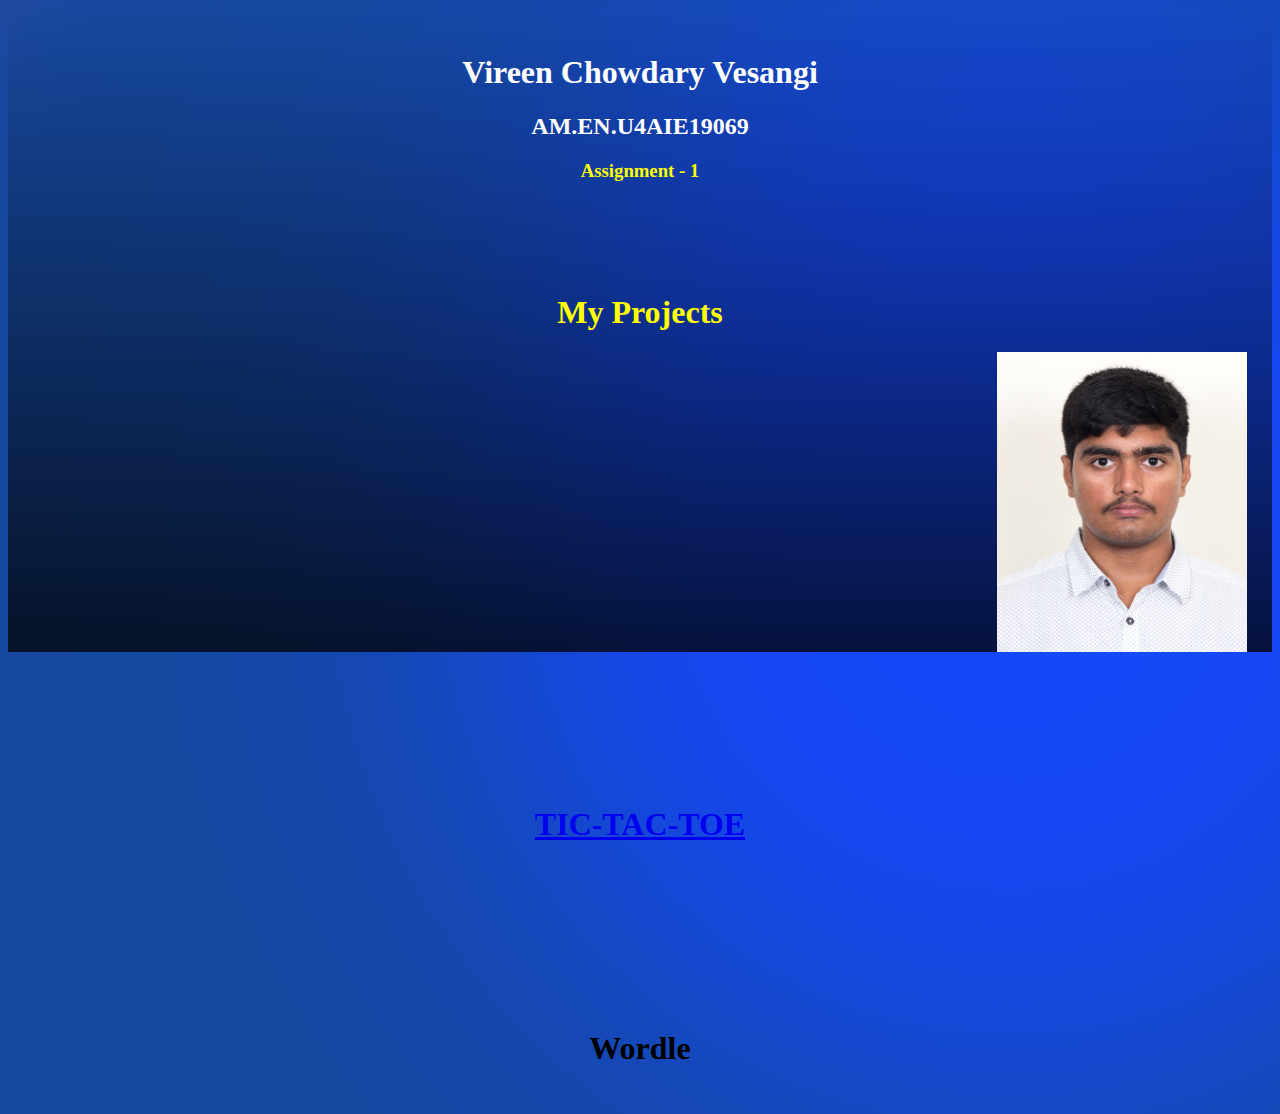
<file: index.html>
<!DOCTYPE html>
<html lang="en">
<head>
   <meta charset="UTF-8">
   <meta http-equiv="X-UA-Compatible" content="IE=edge">
   <meta name="viewport" content="width=device-width, initial-scale=1.0">
   <title>Document</title>
   <link href="https://cdn.jsdelivr.net/npm/bootstrap@5.2.0/dist/css/bootstrap.min.css" rel="stylesheet" integrity="sha384-gH2yIJqKdNHPEq0n4Mqa/HGKIhSkIHeL5AyhkYV8i59U5AR6csBvApHHNl/vI1Bx" crossorigin="anonymous">
   <link rel="stylesheet" href="brisk.css">
   <script src="https://cdn.jsdelivr.net/npm/bootstrap@5.2.0/dist/js/bootstrap.min.js" integrity="sha384-ODmDIVzN+pFdexxHEHFBQH3/9/vQ9uori45z4JjnFsRydbmQbmL5t1tQ0culUzyK" crossorigin="anonymous"></script>   
</head>
<body background="fusion.jpg">
   <link href="https://maxcdn.bootstrapcdn.com/font-awesome/4.3.0/css/font-awesome.min.css" rel="stylesheet">
<div class="container-fluid">
   <div class="row">
      <div class="col-md-12">
         <div id="content" class="content content-full-width">
            <!-- begin profile -->
            <div class="profile">
               <div class="profile-header">
                  <!-- BEGIN profile-header-cover -->
                  <div class="profile-header-cover"></div>
                  <!-- END profile-header-cover -->
                  <!-- BEGIN profile-header-content -->
                  <div class="profile-header-content">
                     <!-- BEGIN profile-header-img -->
                     
                     <!-- END profile-header-img -->
                     <!-- BEGIN profile-header-info -->
                     <div class="profile-header-info">
                        <div class="row">
                           <div class="col">
                              <h1 class="m-t-10 m-b-5">Vireen Chowdary Vesangi</h1>
                              <h2 class="m-b-10">AM.EN.U4AIE19069</h2>
                              <h3 class="assign">Assignment - 1</h3>
                              <br><br><br><br>
                              <h1 class="assign">My Projects</h1>
                           </div>
                           <div class="col">
                              <img src="vireen.jpeg" width="250" height="300" align="right">
                           </div>                              
                        </div>
                     </div>
                     
                     
                     <!-- END profile-header-info -->
                  </div>   
                  <!-- END profile-header-content -->
                  <!-- BEGIN profile-header-tab -->
               
                  <!-- END profile-header-tab -->
                  
               </div>
            </div>
            <!-- end profile -->
            <!-- begin profile-content -->
            <!-- end profile-content -->
         </div>
         
      </div>
   </div>
   
</div>
<div class="col">
   <table class = 'container-fluid'>
      <tr>
         <td align = "center">
            
         </td>
         <td align = "center">
         </td>
      </tr>
   </table>
</div>
<div class="row">
   <div class="col text-center">
      <br><br><br><br><br><br><br>
      <a href="xo.html" target="__blank" class="nav-link_">
         <h1>
            <span class="badge bg-warning">TIC-TAC-TOE</span>
         </h1>
      </a>
      <br>

   </div>
   <div class="col text-center">
      <br><br><br><br><br><br><br>
      <a  target="__blank" class="nav-link_"><h1><span class="badge bg-warning">Wordle</span></h1></a><br>

   </div>

</div>
</body>
</html>
</file>
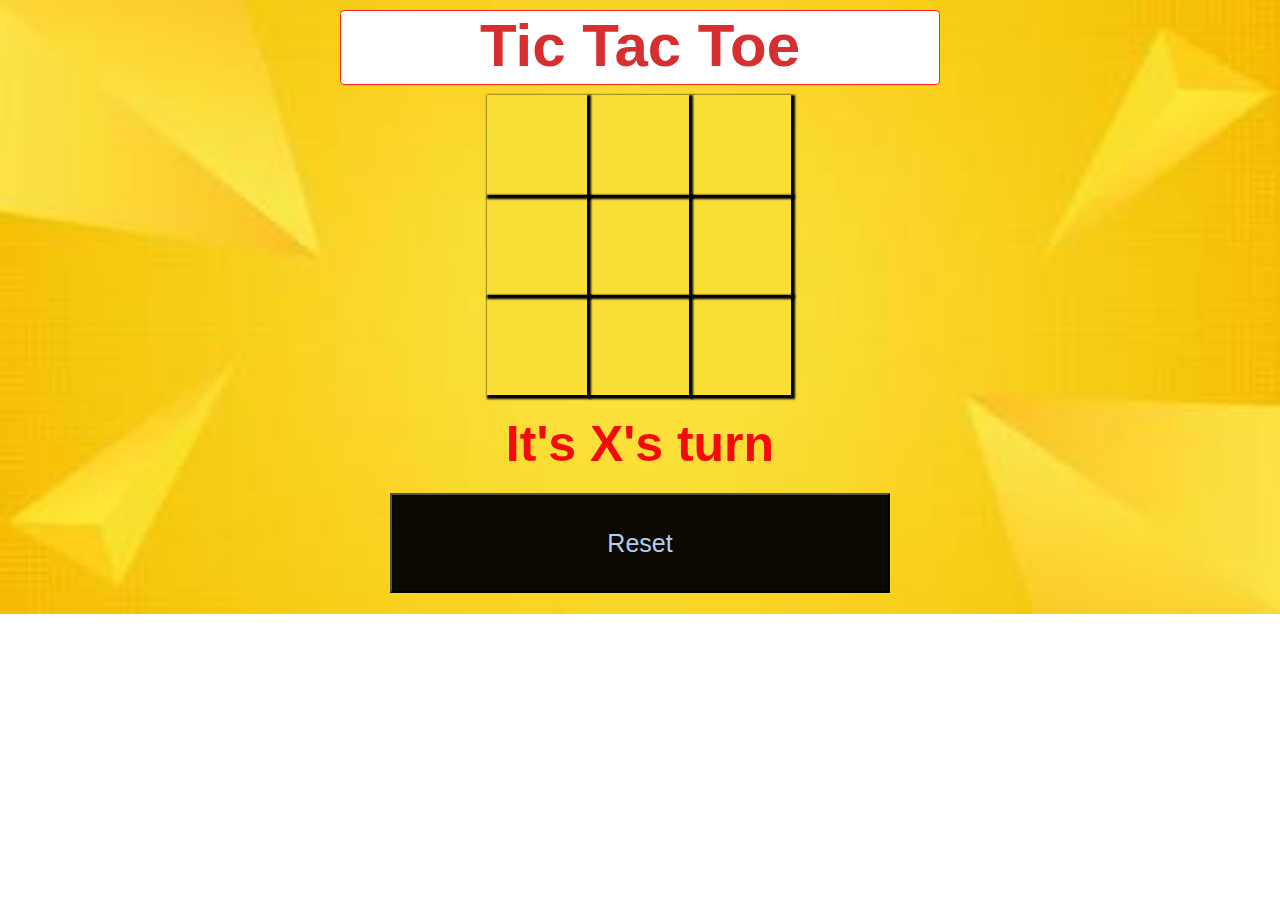
<file: xo.html>
<!doctype html>
<html lang="en">
<head>
    <meta charset="UTF-8">
    <meta name="viewport"
          content="width=device-width, user-scalable=no, initial-scale=1.0, maximum-scale=1.0, minimum-scale=1.0">
    <meta http-equiv="X-UA-Compatible" content="ie=edge">
    <title>Tic Tac Toe</title>
    <link rel="stylesheet" href="xopat.css">
</head>
<body>
    <section>
        <h1 class="game--title">Tic Tac Toe</h1>
        <div class="game--container">
            <div data-cell-index="0" class="cell"></div>
            <div data-cell-index="1" class="cell"></div>
            <div data-cell-index="2" class="cell"></div>
            <div data-cell-index="3" class="cell"></div>
            <div data-cell-index="4" class="cell"></div>
            <div data-cell-index="5" class="cell"></div>
            <div data-cell-index="6" class="cell"></div>
            <div data-cell-index="7" class="cell"></div>
            <div data-cell-index="8" class="cell"></div>
        </div>
        <h2 class="game--status"></h2>
        <button class="game--restart">Reset</button>
    </section>

    <script src="xox.js"></script>
</body>
</html>
</file>
<file: brisk.css>
body{
    background-image: url(simBluw.png);
    background-size: cover;
    text-align: center;
    background-repeat: no-repeat;
}

.profile-header {
    position: relative;
    overflow: hidden
}

.profile-header .profile-header-cover {
    background-image: url(https://bootdey.com/img/Content/bg1.jpg);
    background-size: cover;
    background-position: center;
    background-repeat: no-repeat;
    position: absolute;
    left: 0;
    right: 0;
    top: 0;
    bottom: 0
}

.profile-header .profile-header-cover:before {
    content: '';
    position: absolute;
    top: 0;
    left: 0;
    right: 0;
    bottom: 0;
    background: linear-gradient(to bottom, rgba(0, 0, 0, 0) 0, rgba(0, 0, 0, .75) 100%)
}

.profile-header .profile-header-content {
    color: #fff;
    padding: 25px
}

.profile-header-img {
    float: left;
    width: 120px;
    height: 120px;
    overflow: hidden;
    position: relative;
    z-index: 10;
    margin: 0 0 -20px;
    padding: 3px;
    border-radius: 4px;
    background: #fff
}

.profile-header-img img {
    max-width: 100%
}

.profile-header-info h4 {
    font-weight: 500;
    color: #fff
}

.assign{

    font-weight: 700;
    color:yellow

}

.profile-header-img+.profile-header-info {
    margin-left: 140px
}

.profile-header .profile-header-content,
.profile-header .profile-header-tab {
    position: relative
}

.b-minus-1,
.b-minus-10,
.b-minus-2,
.b-minus-3,
.b-minus-4,
.b-minus-5,
.b-minus-6,
.b-minus-7,
.b-minus-8,
.b-minus-9,
.b-plus-1,
.b-plus-10,
.b-plus-2,
.b-plus-3,
.b-plus-4,
.b-plus-5,
.b-plus-6,
.b-plus-7,
.b-plus-8,
.b-plus-9,
.l-minus-1,
.l-minus-2,
.l-minus-3,
.l-minus-4,
.l-minus-5,
.l-minus-6,
.l-minus-7,
.l-minus-8,
.l-minus-9,
.l-plus-1,
.l-plus-10,
.l-plus-2,
.l-plus-3,
.l-plus-4,
.l-plus-5,
.l-plus-6,
.l-plus-7,
.l-plus-8,
.l-plus-9,
.r-minus-1,
.r-minus-10,
.r-minus-2,
.r-minus-3,
.r-minus-4,
.r-minus-5,
.r-minus-6,
.r-minus-7,
.r-minus-8,
.r-minus-9,
.r-plus-1,
.r-plus-10,
.r-plus-2,
.r-plus-3,
.r-plus-4,
.r-plus-5,
.r-plus-6,
.r-plus-7,
.r-plus-8,
.r-plus-9,
.t-minus-1,
.t-minus-10,
.t-minus-2,
.t-minus-3,
.t-minus-4,
.t-minus-5,
.t-minus-6,
.t-minus-7,
.t-minus-8,
.t-minus-9,
.t-plus-1,
.t-plus-10,
.t-plus-2,
.t-plus-3,
.t-plus-4,
.t-plus-5,
.t-plus-6,
.t-plus-7,
.t-plus-8,
.t-plus-9 {
    position: relative!important
}

.profile-header .profile-header-tab {
    background: #fff;
    list-style-type: none;
    margin: -10px 0 0;
    padding: 0 0 0 140px;
    white-space: nowrap;
    border-radius: 0
}

.text-ellipsis,
.text-nowrap {
    white-space: nowrap!important
}

.profile-header .profile-header-tab>li {
    display:flow-root;
}

.profile-header .profile-header-tab>li>a {
    display: block;
    color: #929ba1;
    line-height: 20px;
    padding: 10px 20px;
    text-decoration: none;
    font-weight: 700;
    font-size: 12px;
    border: none
}

.profile-header .profile-header-tab>li.active>a,
.profile-header .profile-header-tab>li>a.active {
    color: #242a30
}

.profile-content {
    padding: 25px;
    border-radius: 4px
}

.profile-content:after,
.profile-content:before {
    content: '';
    display: table;
    clear: both
}

.profile-content .tab-content,
.profile-content .tab-pane {
    background: 0 0
}

.profile-left {
    width: 200px;
    float: left
}

.profile-right {
    margin-left: 240px;
    padding-right: 20px
}

.profile-image {
    height: 175px;
    line-height: 175px;
    text-align: center;
    font-size: 72px;
    margin-bottom: 10px;
    border: 2px solid #E2E7EB;
    overflow: hidden;
    border-radius: 4px
}

.profile-image img {
    display: block;
    max-width: 100%
}

.profile-highlight {
    padding: 12px 15px;
    background: #FEFDE1;
    border-radius: 4px
}

.profile-highlight h4 {
    margin: 0 0 7px;
    font-size: 12px;
    font-weight: 700
}

.table.table-profile>thead>tr>th {
    border-bottom: none!important
}

.table.table-profile>thead>tr>th h4 {
    font-size: 20px;
    margin-top: 0
}

.table.table-profile>thead>tr>th h4 small {
    display: block;
    font-size: 12px;
    font-weight: 400;
    margin-top: 5px
}

.table.table-profile>tbody>tr>td,
.table.table-profile>thead>tr>th {
    border: none;
    padding-top: 7px;
    padding-bottom: 7px;
    color: #242a30;
    background: 0 0
}

.table.table-profile>tbody>tr>td.field {
    width: 20%;
    text-align: right;
    font-weight: 600;
    color: #2d353c
}

.table.table-profile>tbody>tr.highlight>td {
    border-top: 1px solid #b9c3ca;
    border-bottom: 1px solid #b9c3ca
}

.table.table-profile>tbody>tr.divider>td {
    padding: 0!important;
    height: 10px
}

.profile-section+.profile-section {
    margin-top: 20px;
    padding-top: 20px;
    border-top: 1px solid #b9c3ca
}

.badge{
    margin-top: auto;
    font-size:100%;
}

.profile-section:after,
.profile-section:before {
    content: '';
    display: table;
    clear: both
}

.profile-section .title {
    font-size: 20px;
    margin: 0 0 15px
}

.profile-section .title small {
    font-weight: 400
}

body.flat-black {
    background: #E7E7E7
}

.flat-black .navbar.navbar-inverse {
    background: #212121
}

.flat-black .navbar.navbar-inverse .navbar-form .form-control {
    background: #4a4a4a;
    border-color: #4a4a4a
}

.flat-black .sidebar,
.flat-black .sidebar-bg {
    background: #3A3A3A
}

.flat-black .page-with-light-sidebar .sidebar,
.flat-black .page-with-light-sidebar .sidebar-bg {
    background: #fff
}

.flat-black .sidebar .nav>li>a {
    color: #b2b2b2
}

.flat-black .sidebar.sidebar-grid .nav>li>a {
    border-bottom: 1px solid #474747;
    border-top: 1px solid #474747
}

.flat-black .sidebar .active .sub-menu>li.active>a,
.flat-black .sidebar .nav>li.active>a,
.flat-black .sidebar .nav>li>a:focus,
.flat-black .sidebar .nav>li>a:hover,
.flat-black .sidebar .sub-menu>li>a:focus,
.flat-black .sidebar .sub-menu>li>a:hover,
.sidebar .nav>li.nav-profile>a {
    color: #fff
}

.flat-black .sidebar .sub-menu>li>a,
.flat-black .sidebar .sub-menu>li>a:before {
    color: #999
}

.flat-black .page-with-light-sidebar .sidebar .active .sub-menu>li.active>a,
.flat-black .page-with-light-sidebar .sidebar .active .sub-menu>li.active>a:focus,
.flat-black .page-with-light-sidebar .sidebar .active .sub-menu>li.active>a:hover,
.flat-black .page-with-light-sidebar .sidebar .nav>li.active>a,
.flat-black .page-with-light-sidebar .sidebar .nav>li.active>a:focus,
.flat-black .page-with-light-sidebar .sidebar .nav>li.active>a:hover {
    color: #000
}

.flat-black .page-sidebar-minified .sidebar .nav>li.has-sub:focus>a,
.flat-black .page-sidebar-minified .sidebar .nav>li.has-sub:hover>a {
    background: #323232
}

.flat-black .page-sidebar-minified .sidebar .nav li.has-sub>.sub-menu,
.flat-black .sidebar .nav>li.active>a,
.flat-black .sidebar .nav>li.active>a:focus,
.flat-black .sidebar .nav>li.active>a:hover,
.flat-black .sidebar .nav>li.nav-profile,
.flat-black .sidebar .sub-menu>li.has-sub>a:before,
.flat-black .sidebar .sub-menu>li:before,
.flat-black .sidebar .sub-menu>li>a:after {
    background: #2A2A2A
}

.flat-black .page-sidebar-minified .sidebar .sub-menu>li:before,
.flat-black .page-sidebar-minified .sidebar .sub-menu>li>a:after {
    background: #3e3e3e
}

.flat-black .sidebar .nav>li.nav-profile .cover.with-shadow:before {
    background: rgba(42, 42, 42, .75)
}

.bg-white {
    background-color: #fff!important;
}
.p-10 {
    padding: 10px!important;
}
.media.media-xs .media-object {
    width: 32px;
}
.m-b-2 {
    margin-bottom: 2px!important;
}
.media>.media-left, .media>.pull-left {
    padding-right: 15px;
}
.media-body, .media-left, .media-right {
    display: table-cell;
    vertical-align: top;
}
select.form-control:not([size]):not([multiple]) {
    height: 34px;
}
.form-control.input-inline {
    display: inline;
    width: auto;
    padding: 0 7px;
}


.timeline {
    list-style-type: none;
    margin: 0;
    padding: 0;
    position: relative
}

.timeline:before {
    content: '';
    position: absolute;
    top: 5px;
    bottom: 5px;
    width: 5px;
    background: #2d353c;
    left: 20%;
    margin-left: -2.5px
}

.timeline>li {
    position: relative;
    min-height: 50px;
    padding: 20px 0
}

.timeline .timeline-time {
    position: absolute;
    left: 0;
    width: 18%;
    text-align: right;
    top: 30px
}

.timeline .timeline-time .date,
.timeline .timeline-time .time {
    display: block;
    font-weight: 600
}

.timeline .timeline-time .date {
    line-height: 16px;
    font-size: 12px
}

.timeline .timeline-time .time {
    line-height: 24px;
    font-size: 20px;
    color: #242a30
}

.timeline .timeline-icon {
    left: 15%;
    position: absolute;
    width: 10%;
    text-align: center;
    top: 40px
}

.timeline .timeline-icon a {
    text-decoration: none;
    width: 20px;
    height: 20px;
    display: inline-block;
    border-radius: 20px;
    background: #d9e0e7;
    line-height: 10px;
    color: #fff;
    font-size: 14px;
    border: 5px solid #2d353c;
    transition: border-color .2s linear
}

.timeline .timeline-body {
    margin-left: 23%;
    margin-right: 17%;
    background: #fff;
    position: relative;
    padding: 20px 25px;
    border-radius: 6px
}

.timeline .timeline-body:before {
    content: '';
    display: block;
    position: absolute;
    border: 10px solid transparent;
    border-right-color: #fff;
    left: -20px;
    top: 20px
}

.timeline .timeline-body>div+div {
    margin-top: 15px
}

.timeline .timeline-body>div+div:last-child {
    margin-bottom: -20px;
    padding-bottom: 20px;
    border-radius: 0 0 6px 6px
}

.timeline-header {
    padding-bottom: 10px;
    border-bottom: 1px solid #e2e7eb;
    line-height: 30px
}

.timeline-header .userimage {
    float: left;
    width: 34px;
    height: 34px;
    border-radius: 40px;
    overflow: hidden;
    margin: -2px 10px -2px 0
}

.timeline-header .username {
    font-size: 16px;
    font-weight: 600
}

.timeline-header .username,
.timeline-header .username a {
    color: #2d353c
}

.timeline img {
    max-width: 100%;
    display: block
}

.timeline-content {
    letter-spacing: .25px;
    line-height: 18px;
    font-size: 13px
}

.timeline-content:after,
.timeline-content:before {
    content: '';
    display: table;
    clear: both
}

.timeline-title {
    margin-top: 0
}

.timeline-footer {
    background: #fff;
    border-top: 1px solid #e2e7ec;
    padding-top: 15px
}

.timeline-footer a:not(.btn) {
    color: #575d63
}

.timeline-footer a:not(.btn):focus,
.timeline-footer a:not(.btn):hover {
    color: #2d353c
}

.timeline-likes {
    color: #6d767f;
    font-weight: 600;
    font-size: 12px
}

.timeline-likes .stats-right {
    float: right
}

.timeline-likes .stats-total {
    display: inline-block;
    line-height: 20px
}

.timeline-likes .stats-icon {
    float: left;
    margin-right: 5px;
    font-size: 9px
}

.timeline-likes .stats-icon+.stats-icon {
    margin-left: -2px
}

.timeline-likes .stats-text {
    line-height: 20px
}

.timeline-likes .stats-text+.stats-text {
    margin-left: 15px
}

.timeline-comment-box {
    background: #f2f3f4;
    margin-left: -25px;
    margin-right: -25px;
    padding: 20px 25px
}

.timeline-comment-box .user {
    float: left;
    width: 34px;
    height: 34px;
    overflow: hidden;
    border-radius: 30px
}

.timeline-comment-box .user img {
    max-width: 100%;
    max-height: 100%
}

.timeline-comment-box .user+.input {
    margin-left: 44px
}

.lead {
    margin-bottom: 20px;
    font-size: 21px;
    font-weight: 300;
    line-height: 1.4;
}

.text-danger, .text-red {
    color: #ff5b57!important;
}
</file>
<file: xopat.css>
body {
    background-image: url(yellow.jpg);
    background-size: cover;
   
    background-repeat: no-repeat;
    font-family: "Fantasy", sans-serif;
}

section {
    text-align: center;
}

.game--title {
    box-sizing: border-box;
    width: 600px;
    height: 75px;
    border: 1px solid rgb(255, 38, 30);
    background-color: white;
    margin: auto;
    border-radius: 4px;
    font-size: 60px;
    color: #d72f2f;
    margin: 10px auto;
}

.game--container {
    display: grid;
    grid-template-columns: repeat(3, auto);
    width: 306px;
    margin: 10px auto;
    background-color: #f9de35;
    color: #04c0b2;
}

.cell {
    font-family: "Permanent Marker", 'Franklin Gothic Medium', 'Arial Narrow', Arial, sans-serif;
    width: 100px;
    height: 100px;
    box-shadow: 2px 2px 2px 2px #010003;
    
    cursor: pointer;
    line-height: 100px;
    font-size: 60px;
}

.game--status {
    font-size: 50px;
    color: #f30b0b;
    margin: 20px auto;
}

.game--restart {
    background-color: #0a0800;
    width: 500px;
    height: 100px;
    font-size: 25px;
    color: #b8cdf5;
}
</file>
